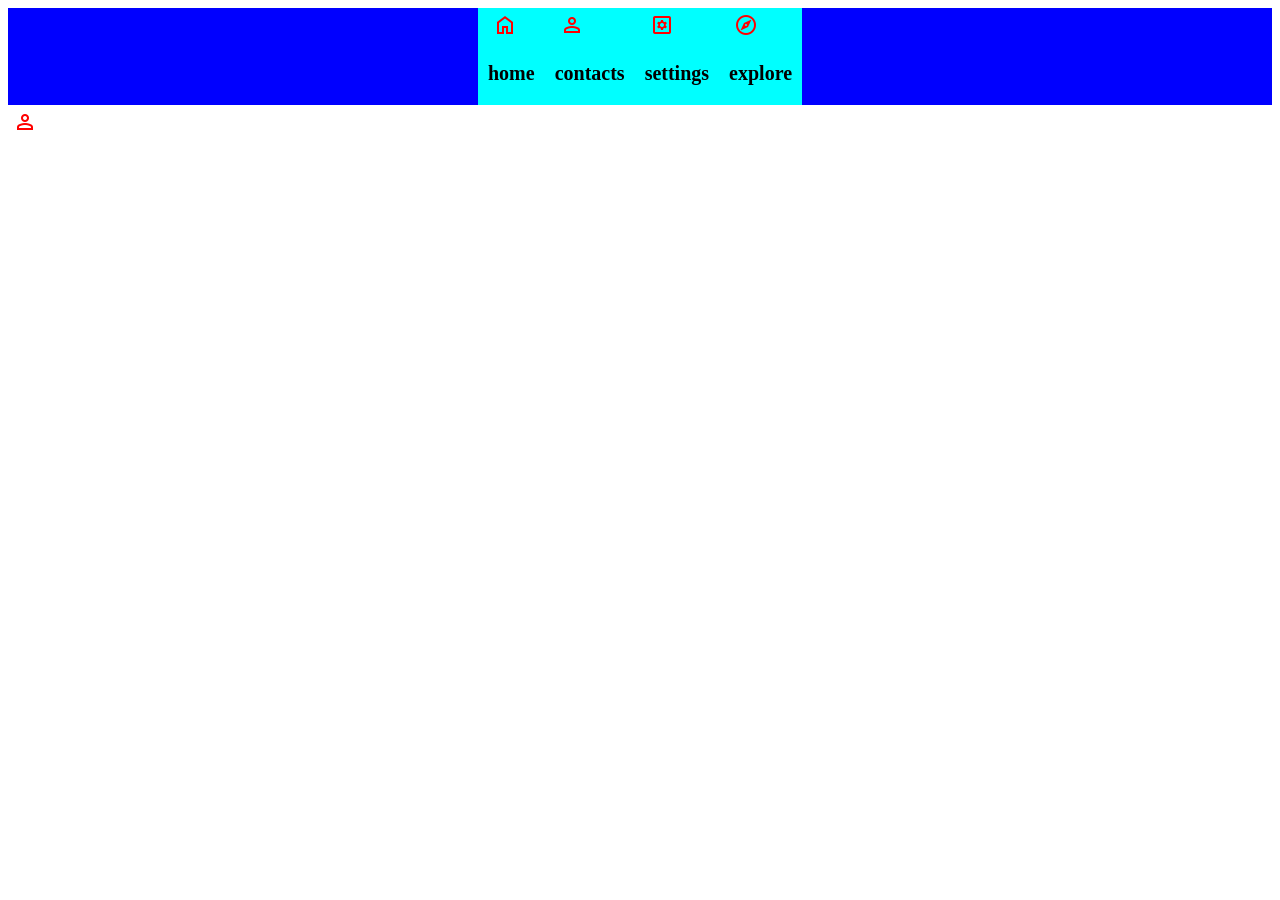
<file: index.html>
<!DOCTYPE html>
<html>
    <head><link rel="stylesheet" href="index.css">
        <link href="https://fonts.googleapis.com/css2?family=Material+Symbols+Outlined" rel="stylesheet" />
        
        <title>icons</title></head>
        <body>
            <div class="con">
                <div class="navbar">
                    <div class="navitems">
                        <span class="material-symbols-outlined">
home
</span>
<h3>home</h3>
                    </div>
                    <div class="navitems">
                                            <span class="material-symbols-outlined">
person
</span>
<h3>contacts</h3>

                    

                    </div>
                    <div class="navitems">
                    <span class="material-symbols-outlined">
settings_applications
</span>
<h3>settings</h3>
                    </div>
                    <div class="navitems">
                        <span class="material-symbols-outlined">
explore
</span>
<h3>explore</h3>
                    </div>
                </div>
            </div>

                                                        <span class="material-symbols-outlined">
person
</span>
        </body>
</html>
</file>
<file: index.css>
.con{
    background-color:blue ;
    margin: auto;
    display: flex;
    
}
.navbar{
    background-color: aqua;
    display: flex;
     justify-content: center;
     
    

    
    margin: auto;
}
h3{
    font-size: 20px;
}
.material-symbols-outlined{
    
    color: red;
    padding: 5px;
    font-size: 45px;

    
}
.navitems{
    padding-left: 10px;
    padding-right: 10px;
    

}
</file>
